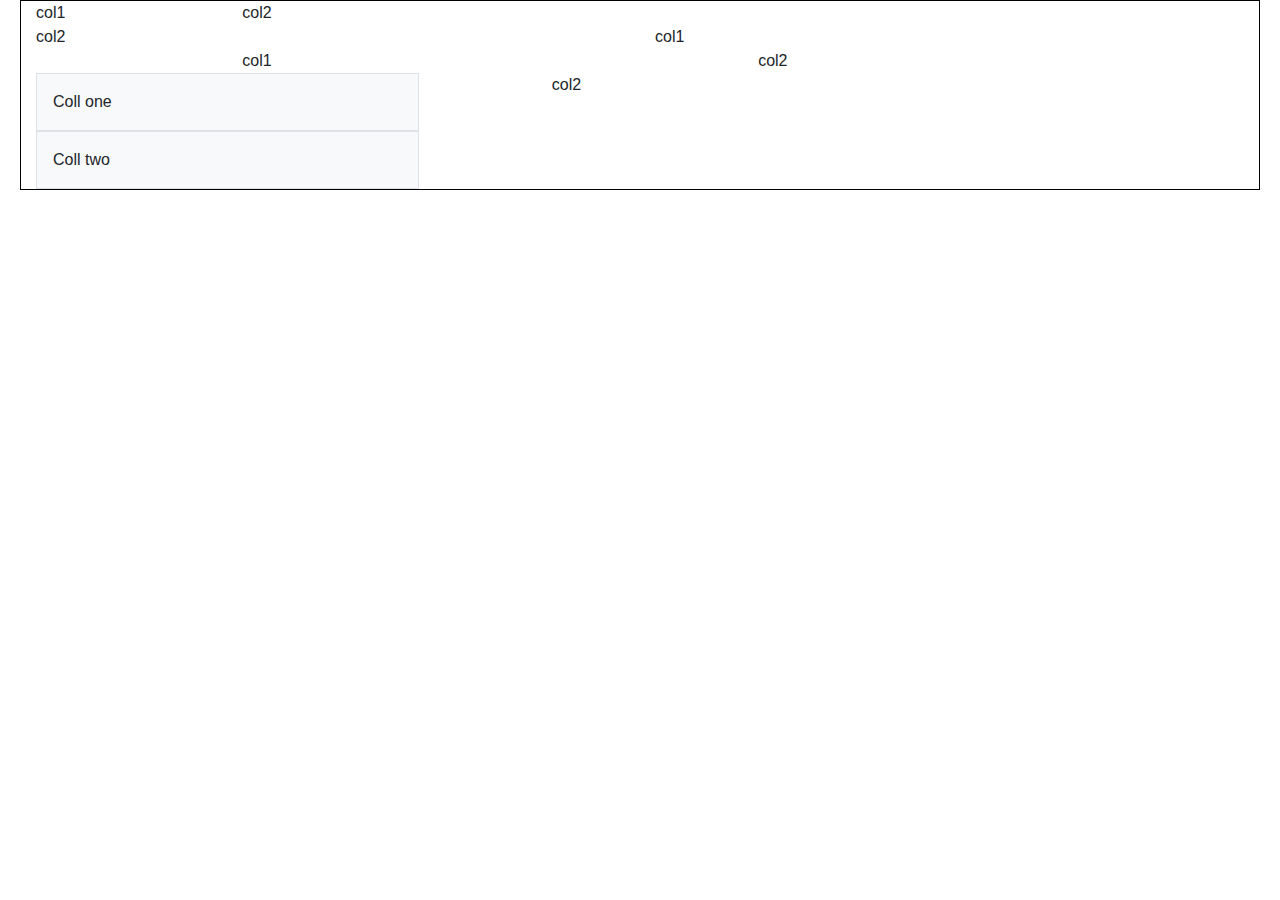
<file: index.html>
<!DOCTYPE html>
<html lang="en">
	<head>
		<meta charset="UTF-8" />
		<meta http-equiv="X-UA-Compatible" content="IE=edge" />
		<meta name="viewport" content="width=device-width, initial-scale=1.0" />
		<title>Document</title>
		<link
			rel="stylesheet"
			href="https://cdn.jsdelivr.net/npm/bootstrap@4.3.1/dist/css/bootstrap.min.css"
			integrity="sha384-ggOyR0iXCbMQv3Xipma34MD+dH/1fQ784/j6cY/iJTQUOhcWr7x9JvoRxT2MZw1T"
			crossorigin="anonymous"
		/>
		<link rel="stylesheet" href="style.css" />
	</head>
	<body>
		<div style="border: 1px solid black" class="container">
			<div class="row">
				<div class="col-sm-12 col-md-6 col-lg-2">col1</div>
				<div class="col-sm-12 col-md-6 col-lg-8">col2</div>
			</div>
			<div class="row">
				<div class="col-sm-6 order-sm-2">col1</div>
				<div class="col-sm-6 order-sm-1">col2</div>
			</div>
			<div class="row">
				<div class="col-sm-4 offset-2">col1</div>
				<div class="col-sm-4 offset-1">col2</div>
			</div>
			<div class="row">
				<div class="col-sm-4">
					<div class="p-3 border bg-light">Coll one</div>
					<div class="p-3 border bg-light">Coll two</div>
				</div>
				<div class="col-sm-4 offset-1">col2</div>
			</div>
		</div>

		<script
			src="https://code.jquery.com/jquery-3.3.1.slim.min.js"
			integrity="sha384-q8i/X+965DzO0rT7abK41JStQIAqVgRVzpbzo5smXKp4YfRvH+8abtTE1Pi6jizo"
			crossorigin="anonymous"
		></script>
		<script
			src="https://cdn.jsdelivr.net/npm/popper.js@1.14.7/dist/umd/popper.min.js"
			integrity="sha384-UO2eT0CpHqdSJQ6hJty5KVphtPhzWj9WO1clHTMGa3JDZwrnQq4sF86dIHNDz0W1"
			crossorigin="anonymous"
		></script>
		<script
			src="https://cdn.jsdelivr.net/npm/bootstrap@4.3.1/dist/js/bootstrap.min.js"
			integrity="sha384-JjSmVgyd0p3pXB1rRibZUAYoIIy6OrQ6VrjIEaFf/nJGzIxFDsf4x0xIM+B07jRM"
			crossorigin="anonymous"
		></script>
	</body>
</html>
</file>
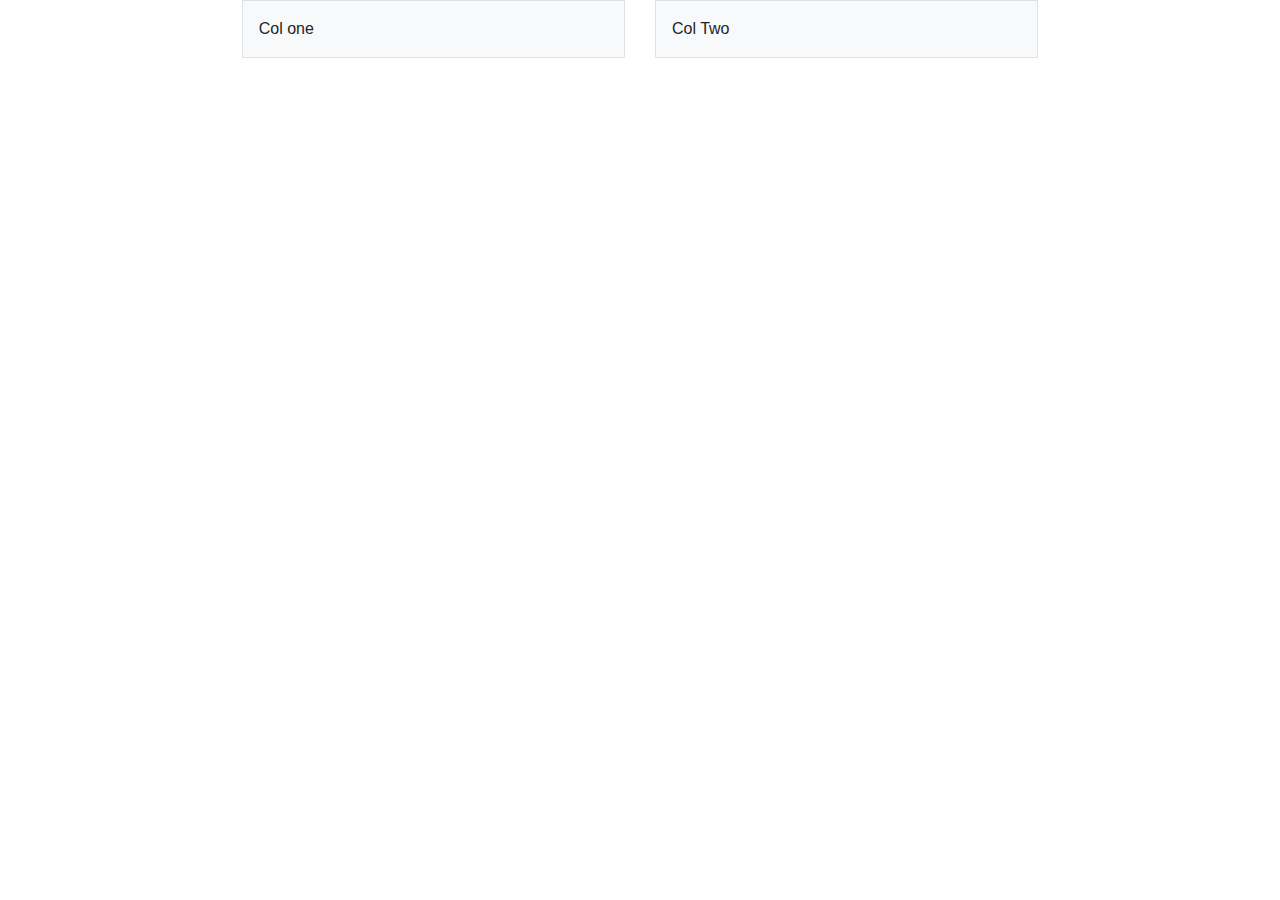
<file: index1.html>
<!DOCTYPE html>
<html lang="en">
	<head>
		<meta charset="UTF-8" />
		<meta http-equiv="X-UA-Compatible" content="IE=edge" />
		<meta name="viewport" content="width=device-width, initial-scale=1.0" />
		<title>Document</title>
		<link
			rel="stylesheet"
			href="https://cdn.jsdelivr.net/npm/bootstrap@4.3.1/dist/css/bootstrap.min.css"
			integrity="sha384-ggOyR0iXCbMQv3Xipma34MD+dH/1fQ784/j6cY/iJTQUOhcWr7x9JvoRxT2MZw1T"
			crossorigin="anonymous"
		/>
		<link rel="stylesheet" href="style.css" />
	</head>
	<body>
		<div class="container">
			<div class="row my-custom-row justify-content-center align-items-center">
				<div class="col-sm-4">
					<div class="p-3 border bg-light">Col one</div>
				</div>
				<div class="col-sm-4">
					<div class="p-3 border bg-light">Col Two</div>
				</div>
			</div>
		</div>
		<script
			src="https://code.jquery.com/jquery-3.3.1.slim.min.js"
			integrity="sha384-q8i/X+965DzO0rT7abK41JStQIAqVgRVzpbzo5smXKp4YfRvH+8abtTE1Pi6jizo"
			crossorigin="anonymous"
		></script>
		<script
			src="https://cdn.jsdelivr.net/npm/popper.js@1.14.7/dist/umd/popper.min.js"
			integrity="sha384-UO2eT0CpHqdSJQ6hJty5KVphtPhzWj9WO1clHTMGa3JDZwrnQq4sF86dIHNDz0W1"
			crossorigin="anonymous"
		></script>
		<script
			src="https://cdn.jsdelivr.net/npm/bootstrap@4.3.1/dist/js/bootstrap.min.js"
			integrity="sha384-JjSmVgyd0p3pXB1rRibZUAYoIIy6OrQ6VrjIEaFf/nJGzIxFDsf4x0xIM+B07jRM"
			crossorigin="anonymous"
		></script>
	</body>
</html>
</file>
<file: style.css>
* {
	margin: 0;
	padding: 0;
	box-sizing: border-box;
}

.container {
	max-width: 1240px;
	margin: 0 auto;
}

body {
	font-family: Arial, Helvetica, sans-serif;
}

/* ------------------------------ */

header {
	width: 100%;
	height: 10vh;
	box-shadow: 1px 1px 10px gray;
	position: sticky;
	top: 0;
}

header .container {
	display: flex;
	justify-content: space-between;
	align-items: center;
	height: 100%;
	width: 80%;
}

header .container .navbar ul {
	list-style-type: none;
	display: flex;
}

header .container .navbar ul li a {
	text-decoration: none;
	color: #47536e;
	padding: 6px 12px;
}

header .container .logo h1 {
	font-weight: 500;
	color: #5777ba;
}

header .container .navbar li .btn {
	padding: 12px 24px;
	color: white;
	background-color: #5777ba;
	border-radius: 20px;
	border: none;
}

.main {
	margin-top: 130px;
}

.main .container {
	display: flex;
	gap: 20px;
}

.main .container .sadrzaj h1 {
	color: #47536e;
}

.main .container .sadrzaj p {
	margin-top: 10px;
	color: #585a61;
	margin-bottom: 15px;
}

.main .container .sadrzaj i {
	display: block;
	color: #5777ba;
}

.main .container .sadrzaj i span {
	color: #47536e;
}

footer {
	display: flex;
	position: fixed;
	bottom: 0;
	clear: both;
	background-color: rgb(218, 231, 232);
	width: 100%;
	height: 10vh;
	align-items: center;
	justify-content: space-between;
}

.levi,
.desni {
	margin-left: 10px;
	margin-right: 15px;
}

footer .desni i {
	padding: 10px;
	background-color: rgb(187, 198, 199);
	border-radius: 50%;
	color: #5777ba;
}
</file>
